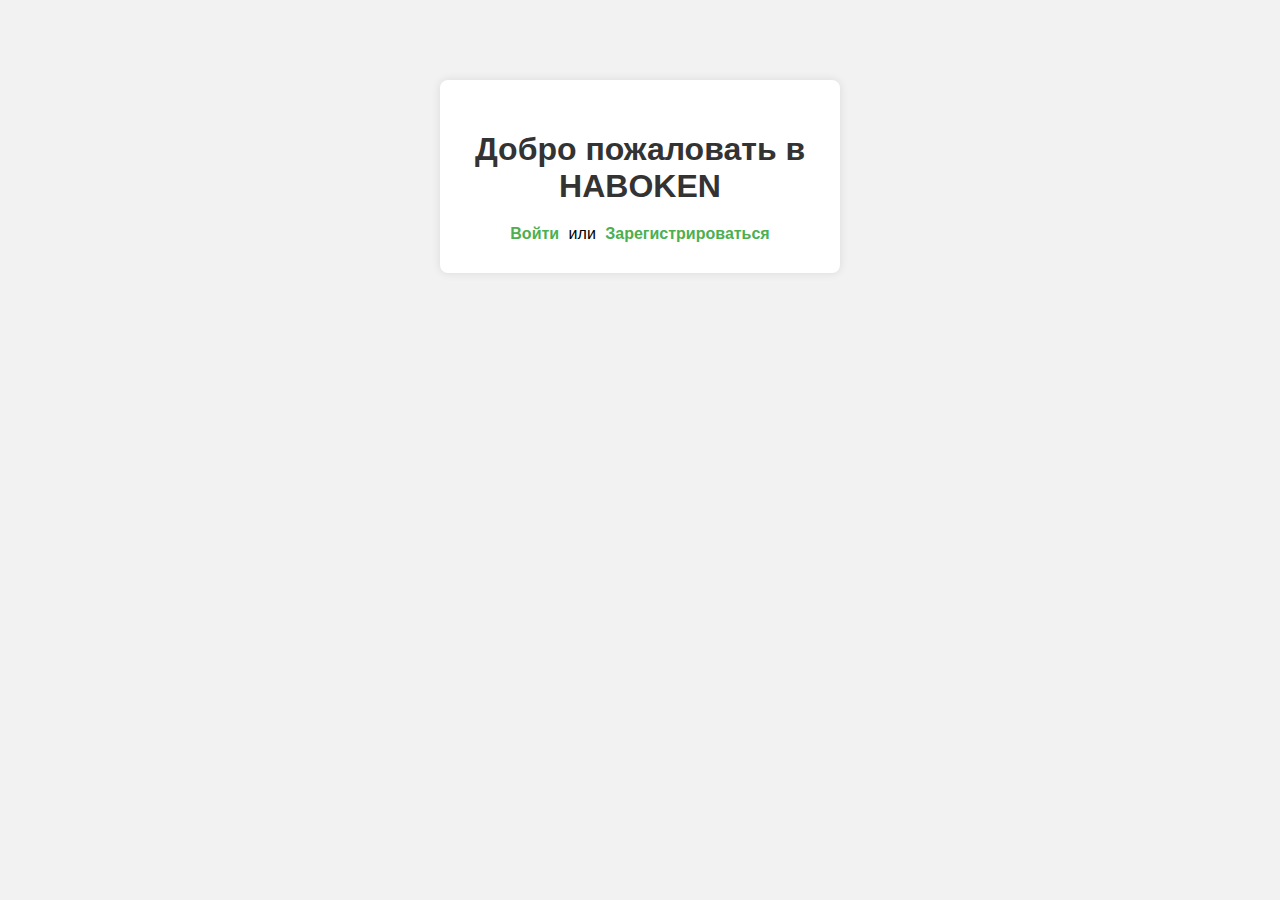
<file: index.html>
<!DOCTYPE html>
<html lang="ru">
<head>
  <meta charset="UTF-8" />
  <title>Добро пожаловать в HABOKEN</title>
  <link rel="stylesheet" href="/css/style.css" />
</head>
<body>
  <div class="container">
    <h1>Добро пожаловать в HABOKEN</h1>
    <a href="/login.html">Войти</a> или <a href="/register.html">Зарегистрироваться</a>
  </div>
</body>
</html>
</file>
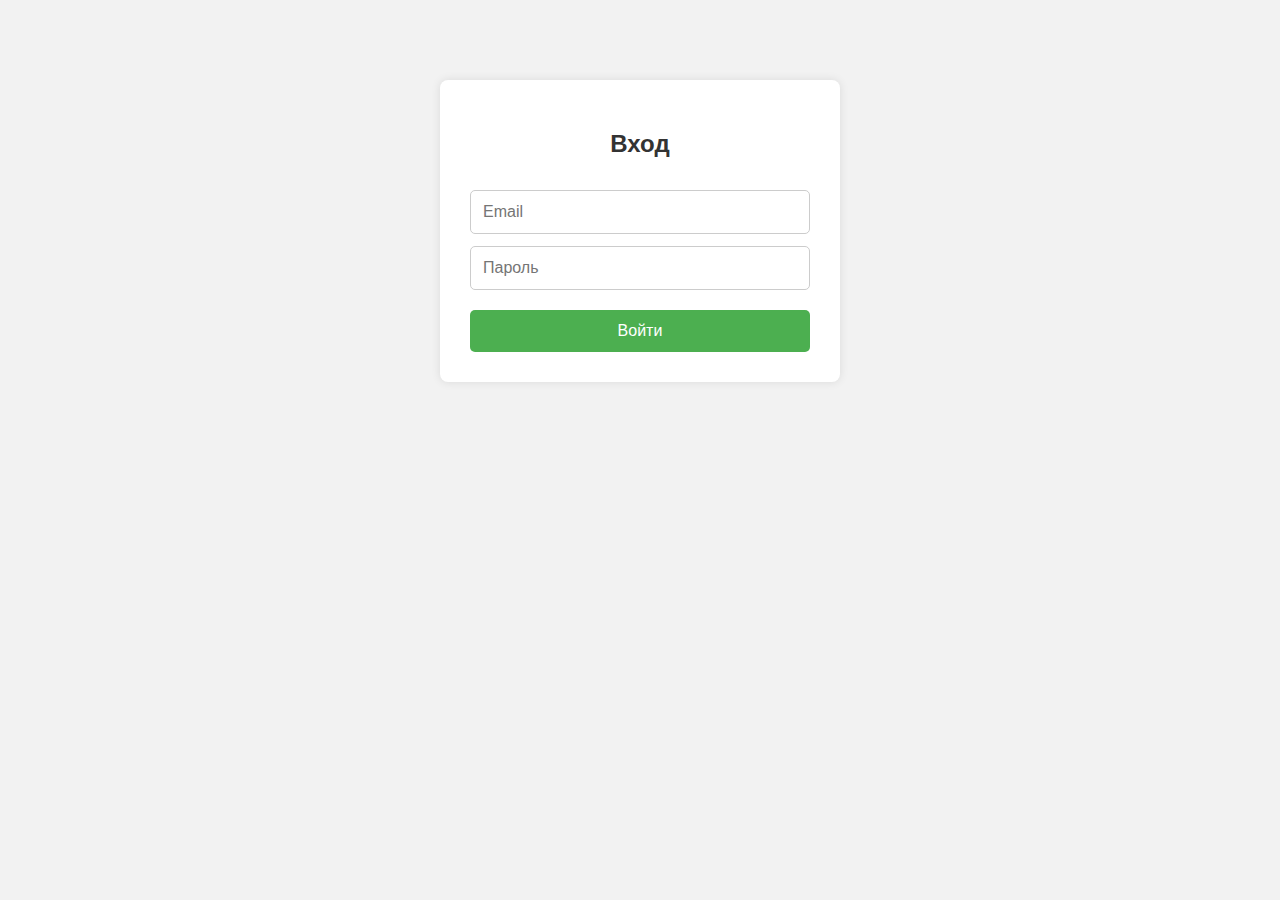
<file: dashboard.html>
<!DOCTYPE html>
<html lang="ru">
<head>
  <meta charset="UTF-8" />
  <title>Личный кабинет</title>
  <link rel="stylesheet" href="/css/style.css" />
</head>
<body>
  <div class="container">
    <h2>Добро пожаловать, <span id="userName"></span>!</h2>
    <p>Это демо личного кабинета.</p>
    <button id="logoutBtn">Выйти</button>
  </div>

  <script>
    const name = localStorage.getItem("demo_name");
    if (!name || !localStorage.getItem("demo_email")) {
      window.location.href = "login.html";
    } else {
      document.getElementById("userName").textContent = name;
    }

    document.getElementById("logoutBtn").addEventListener("click", () => {
      localStorage.removeItem("demo_name");
      localStorage.removeItem("demo_email");
      localStorage.removeItem("demo_password");
      alert("Вы вышли из аккаунта");
      window.location.href = "login.html";
    });
  </script>
</body>
</html>
</file>
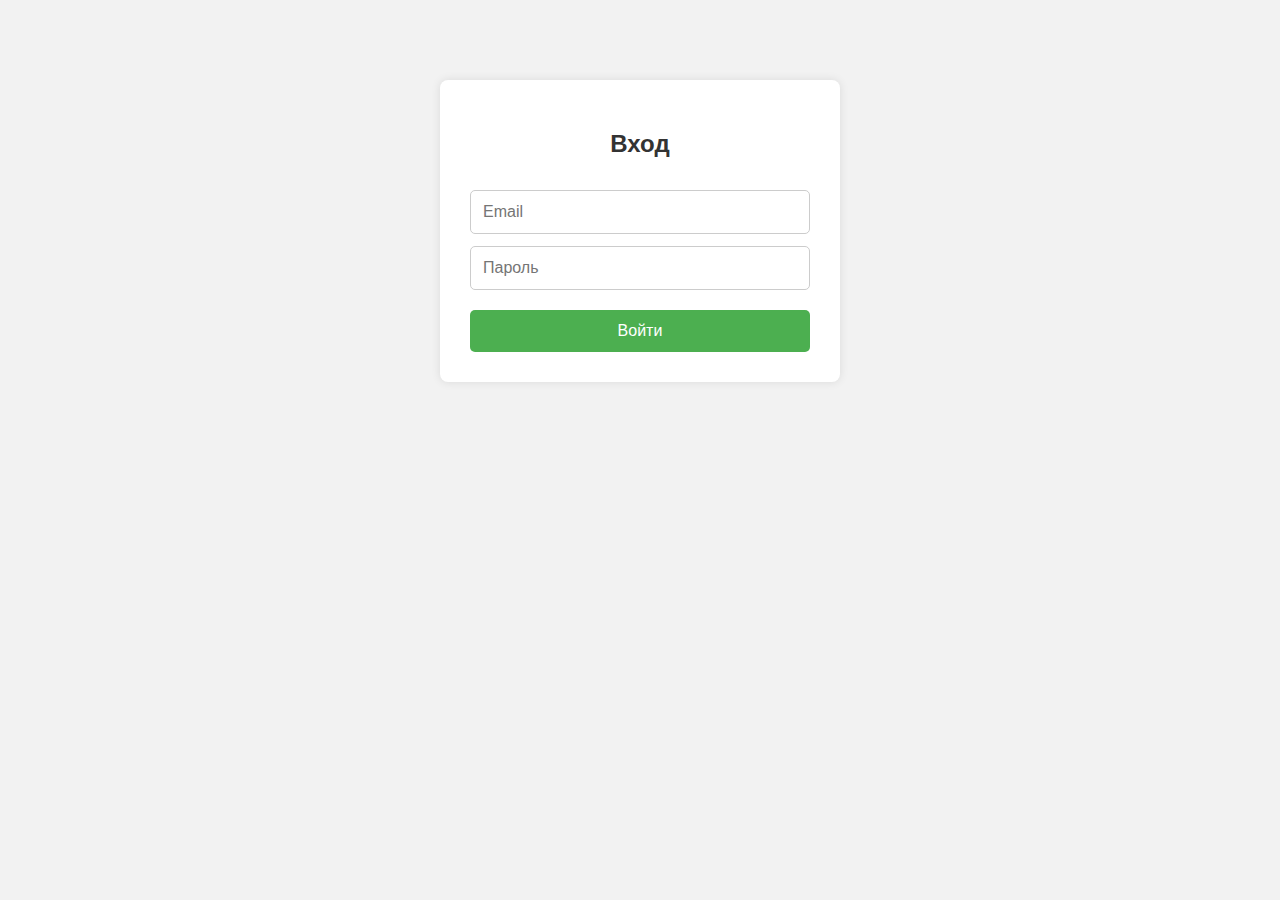
<file: login.html>
<!DOCTYPE html>
<html lang="ru">
<head>
  <meta charset="UTF-8" />
  <title>Вход</title>
  <link rel="stylesheet" href="/css/style.css" />
</head>
<body>
  <div class="container">
    <h2>Вход</h2>
    <form id="loginForm">
      <input type="email" id="email" placeholder="Email" required />
      <input type="password" id="password" placeholder="Пароль" required />
      <button type="submit">Войти</button>
    </form>
  </div>

  <script>
    document.getElementById("loginForm").addEventListener("submit", function (e) {
      e.preventDefault();
      const email = document.getElementById("email").value;
      const password = document.getElementById("password").value;

      const savedEmail = localStorage.getItem("demo_email");
      const savedPassword = localStorage.getItem("demo_password");

      if (email === savedEmail && password === savedPassword) {
        window.location.href = "dashboard.html";
      } else {
        alert("Неверный email или пароль");
      }
    });
  </script>
</body>
</html>
</file>
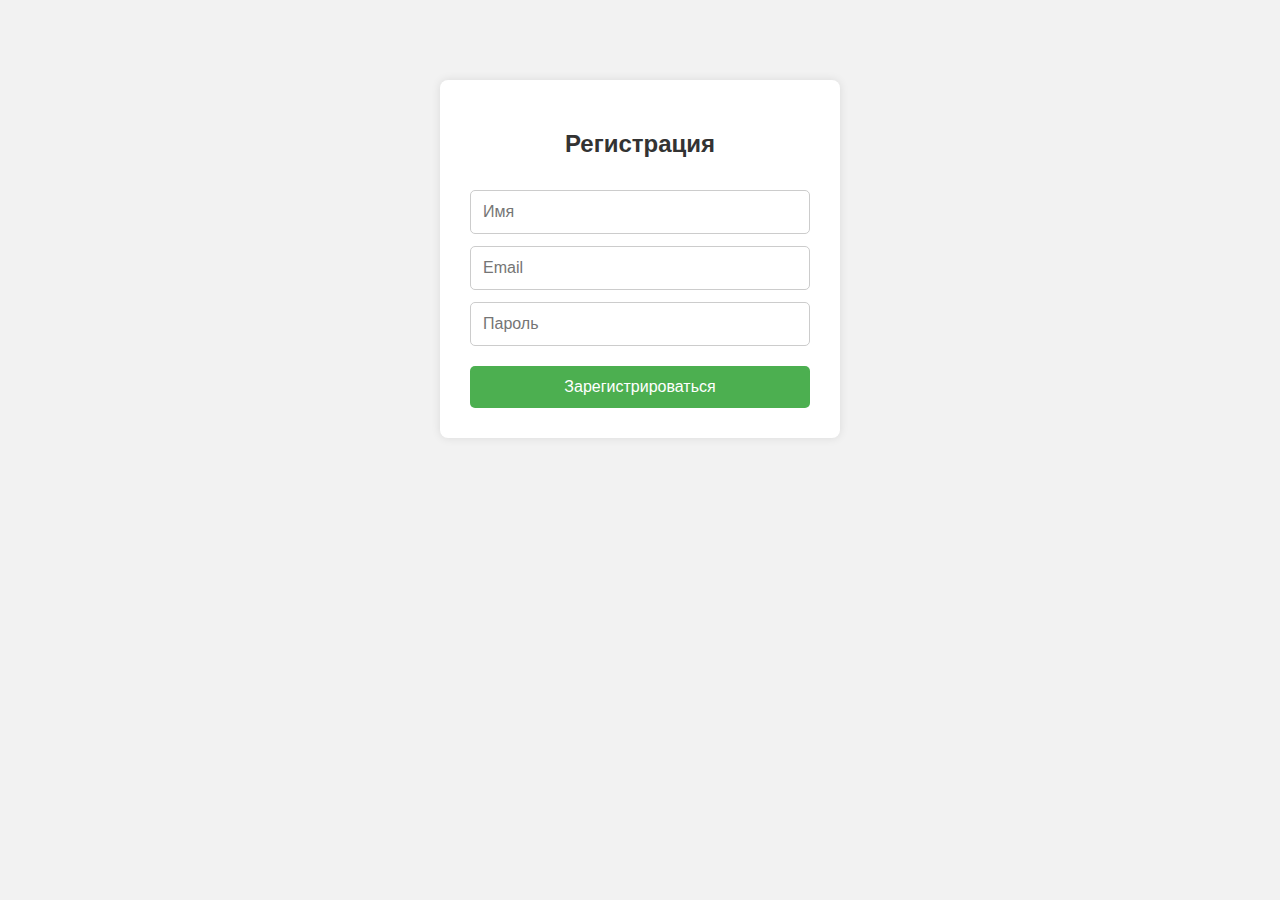
<file: register.html>
<!DOCTYPE html>
<html lang="ru">
<head>
  <meta charset="UTF-8" />
  <title>Регистрация</title>
  <link rel="stylesheet" href="/css/style.css" />
</head>
<body>
  <div class="container">
    <h2>Регистрация</h2>
    <form id="registerForm">
      <input type="text" id="name" placeholder="Имя" required />
      <input type="email" id="email" placeholder="Email" required />
      <input type="password" id="password" placeholder="Пароль" required />
      <button type="submit">Зарегистрироваться</button>
    </form>
  </div>

  <script>
    document.getElementById("registerForm").addEventListener("submit", function (e) {
      e.preventDefault();
      const name = document.getElementById("name").value;
      const email = document.getElementById("email").value;
      const password = document.getElementById("password").value;

      localStorage.setItem("demo_name", name);
      localStorage.setItem("demo_email", email);
      localStorage.setItem("demo_password", password);

      alert("Регистрация успешна! Теперь войдите.");
      window.location.href = "login.html";
    });
  </script>
</body>
</html>
</file>
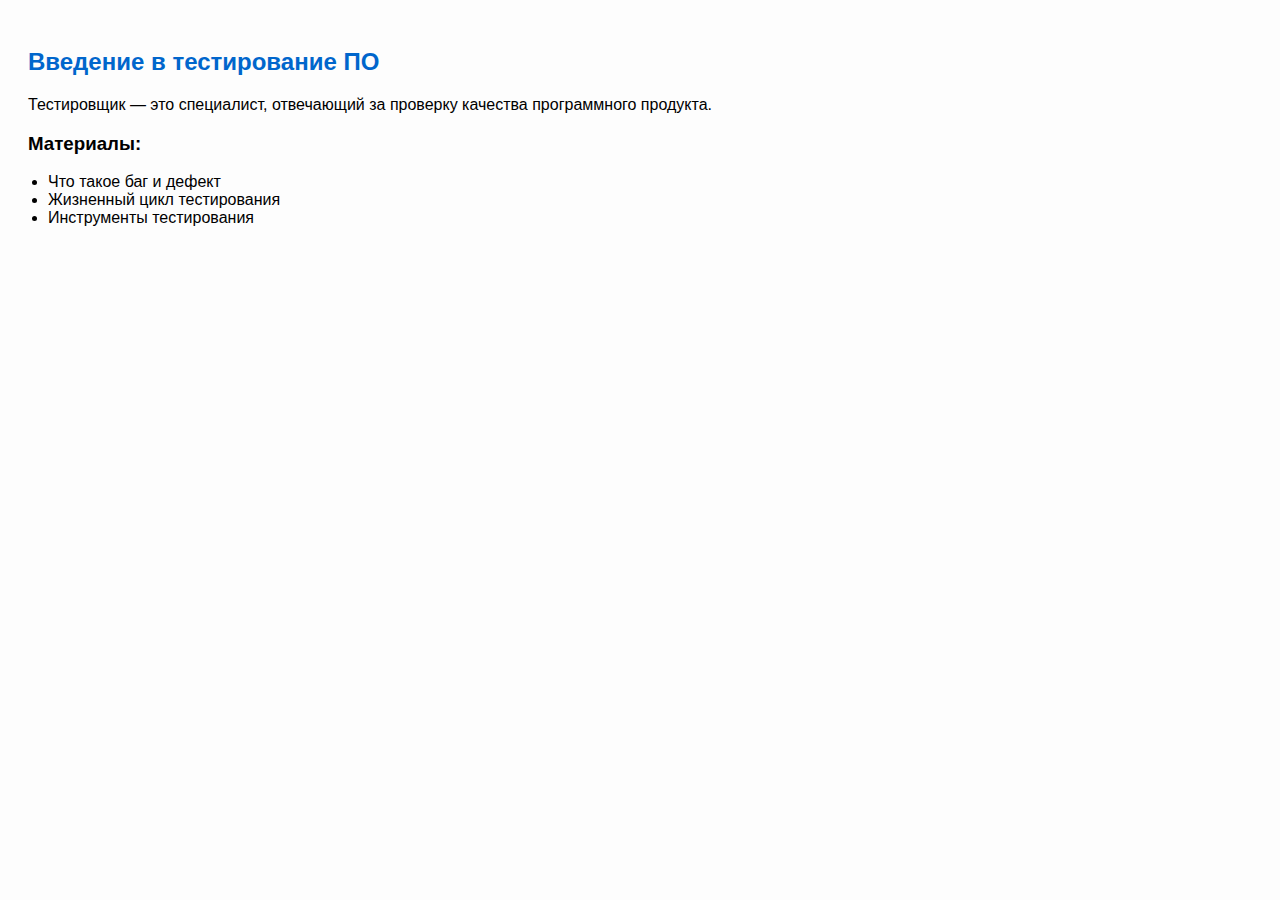
<file: courses/tester.html>
<!DOCTYPE html>
<html lang="ru">
<head>
  <meta charset="UTF-8">
  <title>Курс: Тестировщик</title>
  <link rel="stylesheet" href="/courses/tester.css">
</head>
<body>
  <h2>Введение в тестирование ПО</h2>
  <p>Тестировщик — это специалист, отвечающий за проверку качества программного продукта.</p>
  <h3>Материалы:</h3>
  <ul>
    <li>Что такое баг и дефект</li>
    <li>Жизненный цикл тестирования</li>
    <li>Инструменты тестирования</li>
  </ul>
</body>
</html>
</file>
<file: css/style.css>
/* Общие стили */
* {
    box-sizing: border-box;
  }
  
  body {
    font-family: Arial, sans-serif;
    background-color: #f2f2f2;
    margin: 0;
    padding: 0;
  }
  
  .container {
    width: 100%;
    max-width: 400px;
    margin: 80px auto;
    background: white;
    padding: 30px;
    border-radius: 8px;
    box-shadow: 0 0 10px rgba(0,0,0,0.1);
    text-align: center;
  }
  
  h1, h2 {
    margin-bottom: 20px;
    color: #333;
  }
  
  /* Формы */
  input {
    width: 100%;
    padding: 12px;
    margin-top: 12px;
    border: 1px solid #ccc;
    border-radius: 5px;
    font-size: 16px;
  }
  
  input:focus {
    border-color: #4CAF50;
    outline: none;
  }
  
  /* Кнопки */
  button {
    width: 100%;
    margin-top: 20px;
    padding: 12px;
    background-color: #4CAF50;
    color: white;
    border: none;
    border-radius: 5px;
    font-size: 16px;
    cursor: pointer;
    transition: background-color 0.3s ease;
  }
  
  button:hover {
    background-color: #45a049;
  }
  
  button#logoutBtn {
    background-color: #e53935;
  }
  
  button#logoutBtn:hover {
    background-color: #c62828;
  }
  
  /* Ссылки */
  a {
    color: #4CAF50;
    text-decoration: none;
    font-weight: bold;
    margin: 0 5px;
  }
  
  a:hover {
    text-decoration: underline;
  }
  
  /* Адаптивность */
  @media (max-width: 500px) {
    .container {
      margin: 40px 20px;
      padding: 20px;
    }
  }
</file>
<file: courses/tester.css>
body {
    font-family: sans-serif;
    background: #fdfdfd;
    padding: 20px;
  }
  h2 {
    color: #0066cc;
  }
  ul {
    padding-left: 20px;
  }
</file>
